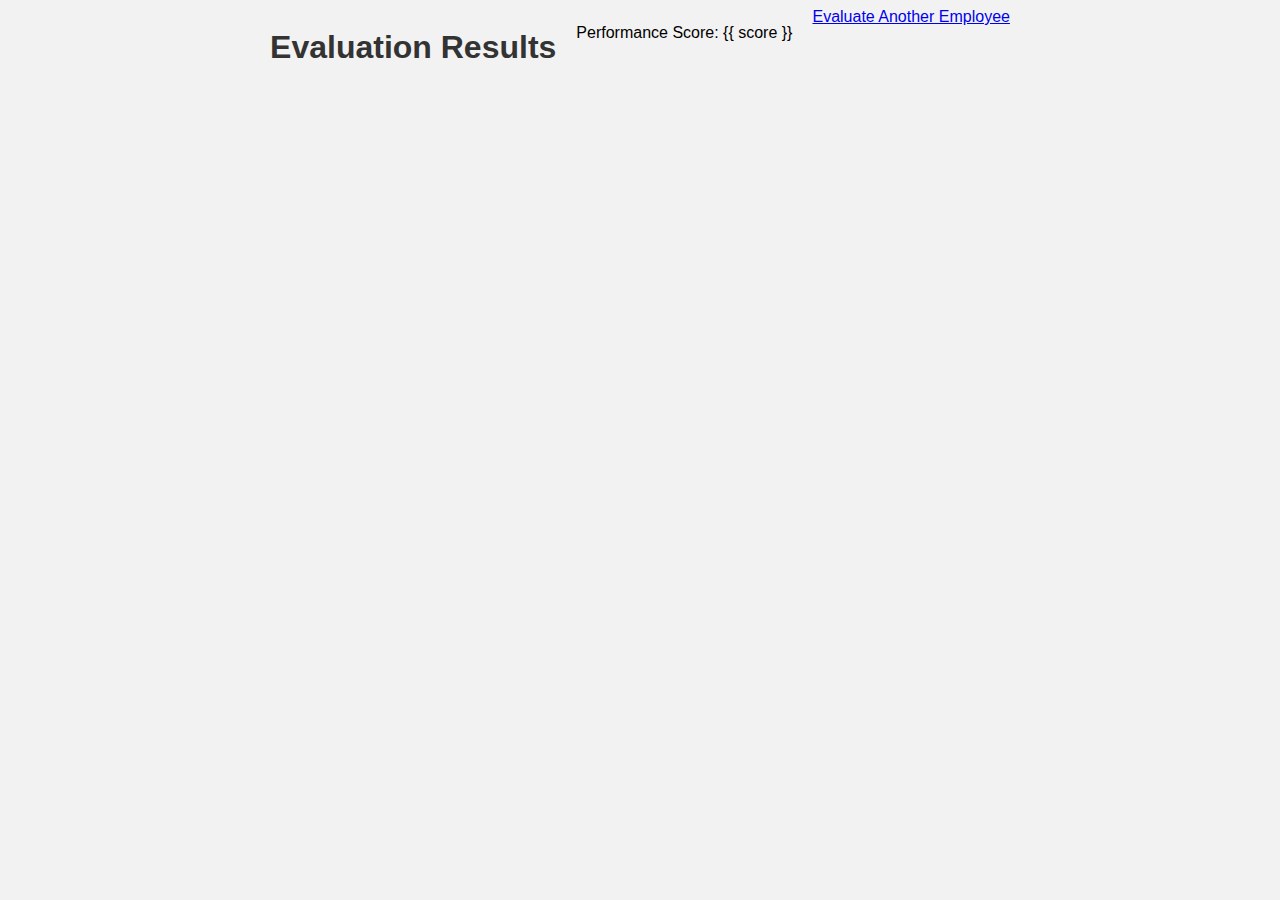
<file: templates/results.html>
<!DOCTYPE html>
<html lang="en">
  <head>
    <meta charset="UTF-8" />
    <meta name="viewport" content="width=device-width, initial-scale=1.0" />
    <title>Evaluation Results</title>
    <link rel="stylesheet" href="/static/style.css" />
  </head>
  <body>
    <h1>Evaluation Results</h1>
    <p>Performance Score: {{ score }}</p>
    <a href="/">Evaluate Another Employee</a>
  </body>
</html>
</file>
<file: static/style.css>
body {
  font-family: Arial, sans-serif;
  background-color: #f2f2f2;
  /* padding: 20px; */
  display: flex;
  justify-content: center;
  /* align-items: center; */
  /* flex-direction: column; */
  gap: 20px;
}

section {
  border-radius: 5px;
  box-shadow: 0 0 10px rgba(0, 0, 0, 0.1);
  background-color: #fff;
  padding: 20px;
  width: 45%;
  /* position: fixed; */
  /* overflow-y: scroll; */
}

button {
  border: none;
  background-color: transparent;
}

h1 {
  color: #333;
  text-align: center;
}

form {
  /* padding: 20px; */
  display: grid;
  grid-template-columns: 50% 50%;
  grid-gap: 10px;
}
/* form .nama,
form .inputnilai,
.button {
  background-color: #45a049;
} */

form .nama {
  grid-column-start: 1;
  grid-column-end: 3;
}

form .button {
  grid-column-start: 1;
  grid-column-end: 3;
  display: flex;
  justify-content: center;
}

form h3 {
  grid-column-start: 1;
  grid-column-end: 3;
  margin-bottom: -1px;
}
form label {
  display: block;
  margin-bottom: 10px;
  font-weight: bold;
}

.input-number {
  width: 100%;
  display: flex;
  align-items: flex-end;
  border: 1px solid #ccc;
  border-radius: 3px;
}

.input-number-actions {
  display: flex;
  padding: 3px;
}

.input-number-actions button span {
  font-size: 20px;
  text-align: center;
}

input[type="text"] {
  width: 95%;
  padding: 8px;
  border: 1px solid #ccc;
  border-radius: 3px;
}

input::-webkit-outer-spin-button,
input::-webkit-inner-spin-button {
  -webkit-appearance: none;
  margin: 0;
}
input[type="number"] {
  width: 90%;

  padding: 8px;
  border: 1px solid #ccc;
  border-radius: 3px;
  border: none;
}

input[type="number"]:focus {
  outline: none;
}

.button button {
  background-color: #04aa6d;
  color: white;
  padding: 10px 20px;
  border: none;
  border-radius: 3px;
  cursor: pointer;
  font-weight: bold;
  font-size: 15px;
}

.button button:hover {
  background-color: #04aa6d;
}

table {
  font-family: Arial, Helvetica, sans-serif;
  border-collapse: collapse;
  width: 100%;
}

table td,
table th {
  border: 1px solid #ddd;
  padding: 8px;
}

table tr:nth-child(even) {
  background-color: #f2f2f2;
}

table tr:hover {
  background-color: #ddd;
}

table th {
  padding-top: 12px;
  padding-bottom: 12px;
  text-align: left;
  background-color: #04aa6d;
  color: white;
}
</file>
